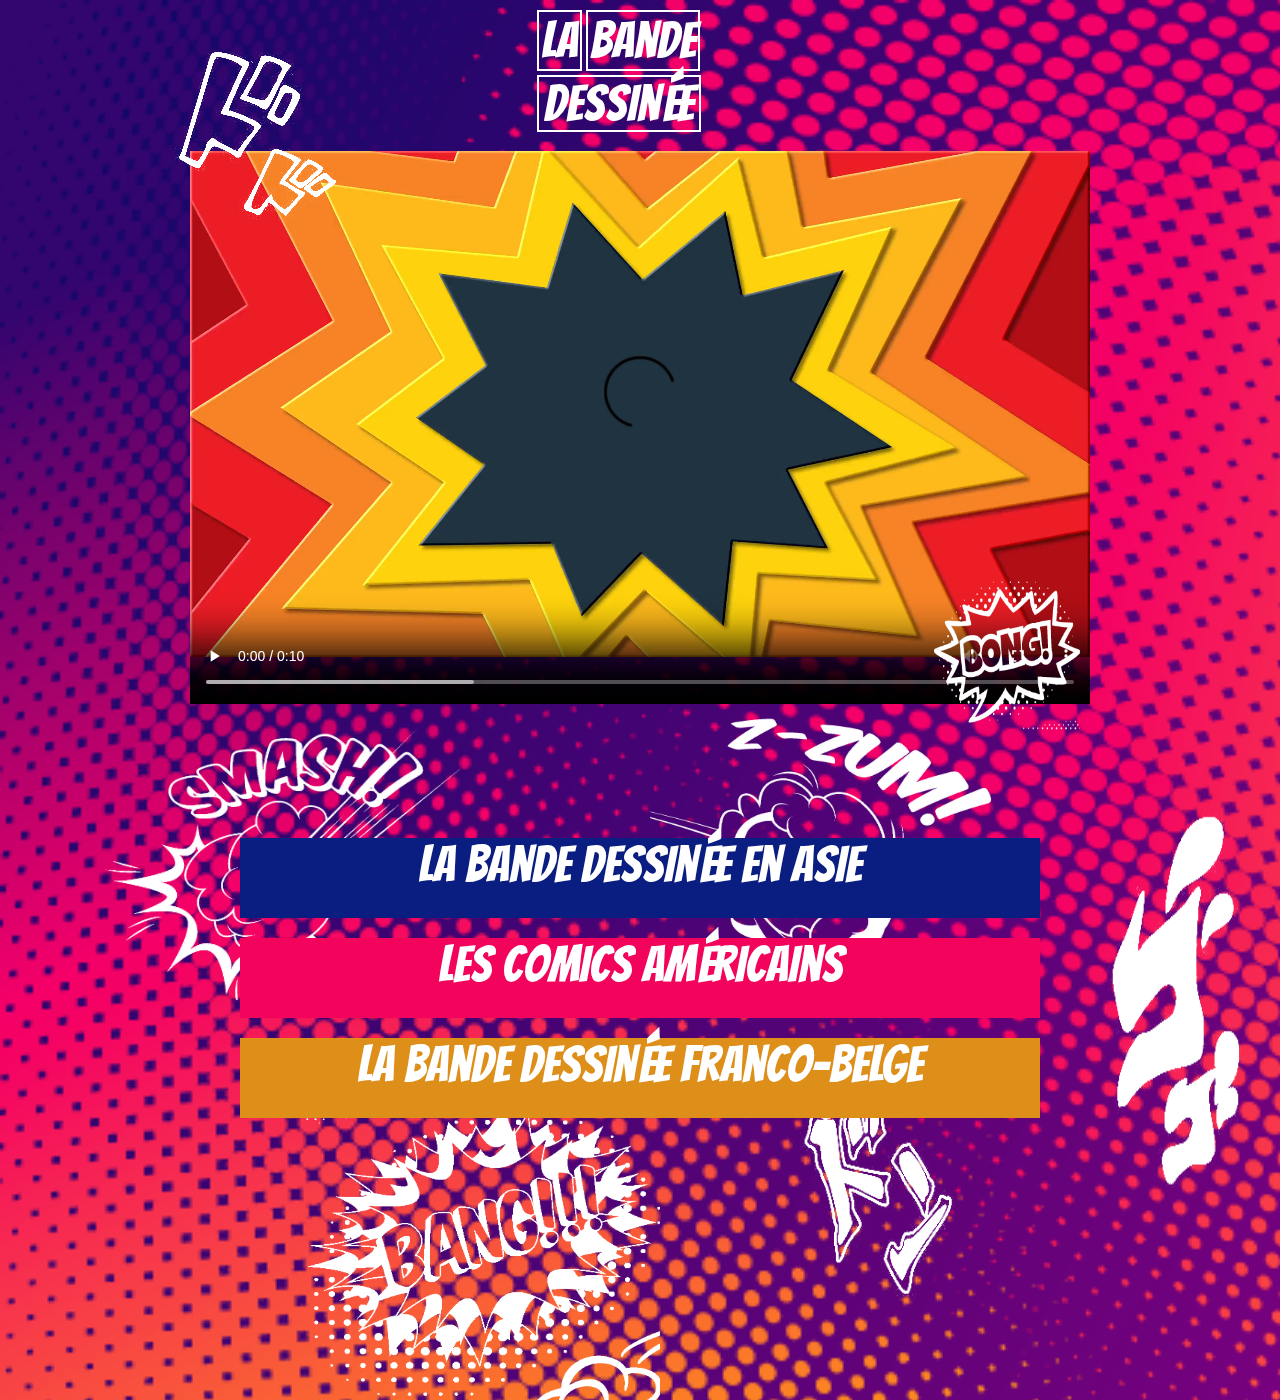
<file: index1.html>
<!DOCTYPE html>
<html lang="en">
<head>
    <meta charset="UTF-8">
    <meta http-equiv="X-UA-Compatible" content="IE=edge">
    <meta name="viewport" content="width=device-width, initial-scale=1.0">
    <link rel="stylesheet" href="style1.css">
    <title>Page d'accueil</title>
</head>
<body>
    <div class="contenu">
        <p class="square">La</p>
        <p class="square">bande</p>
    </div>
    <div class="contenu">
        <p class="square2">dessinée</p>
    </div>
    <video id="video" controls src="Ressources/video/BDvideo.mp4"></video>
    <img src="/Ressources/img/manga/onomatope1.png" id="ono1">
    <div id="onoo2"> <img src="/Ressources/img/comics/onomatope1.png" id="ono2"></div>
    <img src="/Ressources/img/francoBelge/onomatope2.png" id="ono3">
    <img src="/Ressources/img/comics/onomatope2.png" id="ono4">
    <img src="/Ressources/img/francoBelge/onomatope3.png" id="ono5">
    <img src="/Ressources/img/manga/onomatope2.png" id="ono6">
    <img src="/Ressources/img/manga/onomatope4.png" id="ono7">


    <div class="livres">
        <div id="livre1">La bande dessinée en Asie</div>
        <div id="livre2">Les comics américains</div>
        <div id="livre3">La bande dessinée franco-belge</div>
    </div>



    <onload="test.js"></onload>

    <script src="script1.js"></script>
</body>

</html>
</file>
<file: style1.css>
@font-face {
    font-family: "Bangers";
    src: url("Ressources/police/Bangers.ttf") format("truetype");
}

body{
    background-image: url(/Ressources/img/fonds/accueil.png);
    background-size: 1500px 2048px;
}

h1 {
    font-family: "Bangers", serif;
    color: white;
  }

.square {
    font-family: "Bangers", serif;
    border: 2px solid white;
    color: white;
    font-size: 50px;
    padding: 2px;
    margin: 2px;
}
.square2 {
    font-family: "Bangers", serif;
    border: 2px solid white;
    color: white;
    font-size: 50px;
    padding-left: 5px;
    padding-right: 5px;
    margin: 2px;
}

.contenu{
    display: flex;
    flex-wrap: wrap;
    width: 210px;
    margin: auto;
}

#video {
    width: 900px ;
    height: 600px;
    position: relative;
    left: 50%;
    top: 270px;
    transform: translate(-50%, -50%);
}

#ono1 {
    position: absolute;
    top: 50px;
    left: 160px;
}

#ono2 {
    position: absolute;
    height: 160px;
    width: 150px;
    top: 570px;
    right: 200px;
}

#ono3 {
    position: absolute;
    height: 300px;
    width: 360px;
    top: 700px;
    left: 100px;
}

#ono4 {
    position: absolute;
    height: 300px;
    width: 360px;
    top: 1100px;
    left: 300px;
}

#ono5 {
    position: absolute;
    height: 300px;
    width: 360px;
    top: 680px;
    left: 650px;
}

#ono6 {
    position: absolute;
    height: 200px;
    width: 160px;
    top: 1100px;
    left: 800px;
}

#ono7 {
    position: absolute;
    height: 400px;
    width: 150px;
    top: 800px;
    left: 1100px;
}

.livres{
    font-family: "Bangers", serif;
    font-size: 50px;
    color: white;
    text-align: center;
    margin-top: 40px;
    position: relative;
}

#livre1 {
    background-color: rgb(10, 29, 128);
    width: 800px;
    height: 80px;
    margin: auto;
    justify-content: center;
    text-align: center;
    padding: auto;
    margin-bottom: 20px;
    margin-top: 100px;

}

#livre2 {
    background-color: rgb(242, 4, 92);
    width: 800px;
    height: 80px;
    margin: auto;
    margin-bottom: 20px;
}

#livre3 {
    background-color: rgb(221, 143, 26);
    width: 800px;
    height: 80px;
    margin: auto;
    margin-bottom: 200px;
}
</file>
